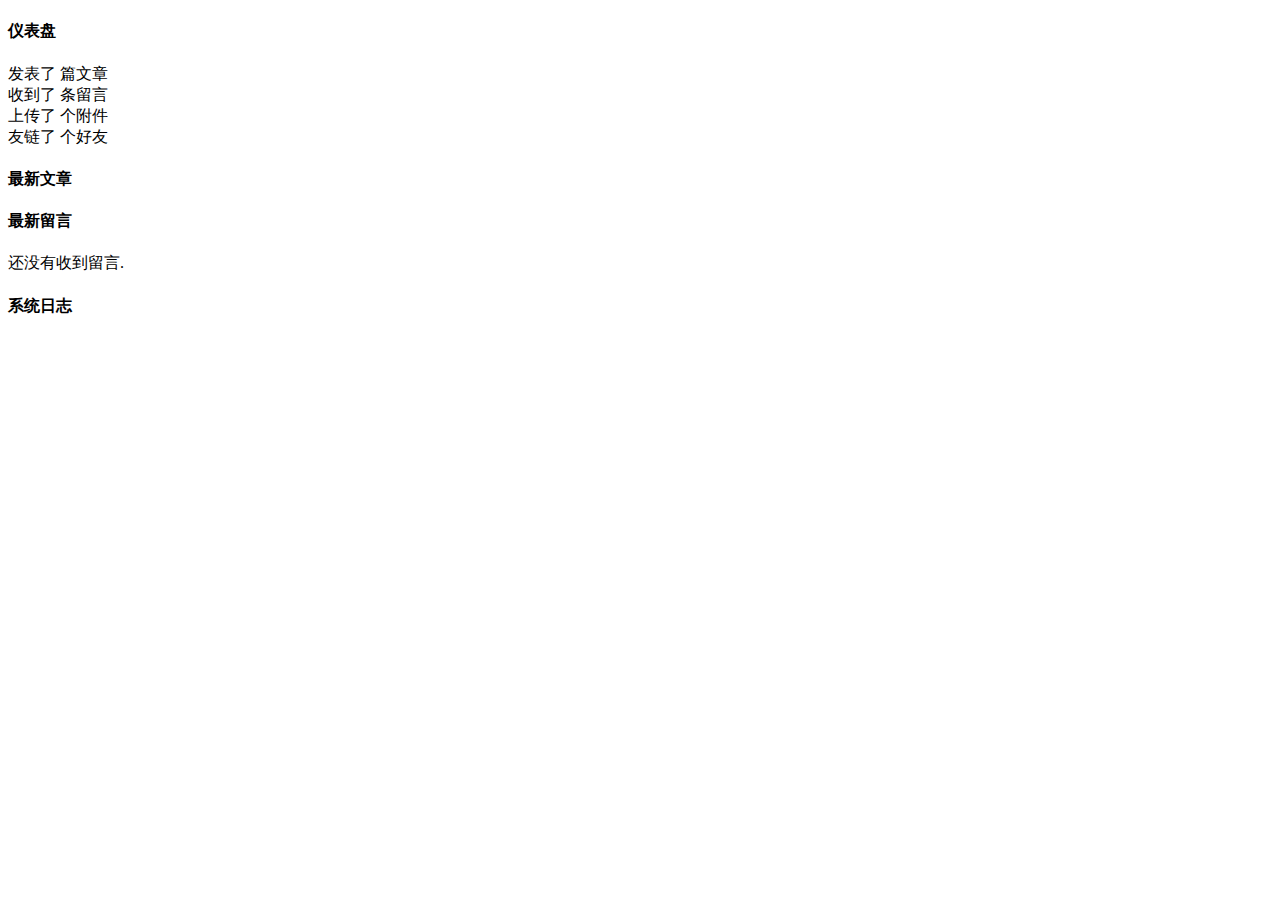
<file: src/main/resources/templates/mng/index.html>
<!DOCTYPE html>
<html lang="en" xmlns:th="http://www.thymeleaf.org" th:with="title='管理中心',active='home'">
<header th:replace="mng/header::headerFragment(${title},${active})"></header>
<body class="fixed-left">
<div id="wrapper">
    <div th:replace="mng/header::header-body"></div>
    <div class="content-page">
        <div class="content">
            <div class="container">
                <div class="row">
                    <div class="col-sm-12">
                        <h4 class="page-title">仪表盘</h4>
                    </div>

                    <div class="row">
                        <div class="col-sm-6 col-lg-3">
                            <div class="mini-stat clearfix bx-shadow bg-info">
                                <span class="mini-stat-icon"><i class="fa fa-quote-right" aria-hidden="true"></i></span>
                                <div class="mini-stat-info text-right">
                                    发表了
                                    <!--<span class="counter" th:text="${statistics.articles}"></span>-->
                                    <span class="counter" th:text="999"></span>
                                    篇文章
                                </div>
                            </div>
                        </div>

                        <div class="col-sm-6 col-lg-3">
                            <div class="mini-stat clearfix bg-purple bx-shadow">
                                <span class="mini-stat-icon"><i class="fa fa-comments-o" aria-hidden="true"></i></span>
                                <div class="mini-stat-info text-right">
                                    收到了
                                    <!--<span class="counter" th:text="${statistics.comments}"></span>-->
                                    <span class="counter" th:text="999"></span>
                                    条留言
                                </div>
                            </div>
                        </div>

                        <div class="col-sm-6 col-lg-3">
                            <div class="mini-stat clearfix bg-success bx-shadow">
                                <span class="mini-stat-icon"><i class="fa fa-cloud-upload"
                                                                aria-hidden="true"></i></span>
                                <div class="mini-stat-info text-right">
                                    上传了
                                    <!--<span class="counter" th:text="${statistics.attachs}"></span>-->
                                    <span class="counter" th:text="999"></span>
                                    个附件
                                </div>
                            </div>
                        </div>

                        <div class="col-sm-6 col-lg-3">
                            <div class="mini-stat clearfix bg-primary bx-shadow">
                                <span class="mini-stat-icon"><i class="fa fa-link" aria-hidden="true"></i></span>
                                <div class="mini-stat-info text-right">
                                    友链了
                                    <!--<span class="counter" th:text="${statistics.links}"></span>-->
                                    <span class="counter" th:text="999"></span>
                                    个好友
                                </div>
                            </div>
                        </div>
                    </div>

                    <div class="row">

                        <div class="col-md-4">
                            <div class="panel panel-default">
                                <div class="panel-heading">
                                    <h4 class="panel-title">最新文章</h4>
                                </div>
                                <div class="panel-body">
                                    <ul class="list-group">
                                        <!--<li class="list-group-item" th:each="article : ${articles}">-->
                            <!--<span class="badge badge-primary"-->
                                  <!--th:title="${article.commentsNum}+'条评论'" th:text="${article.commentsNum}"></span>-->
                                            <!--<a target="_blank" th:href="${commons.site_url('/article/')}+${article.cid}"-->
                                               <!--th:text="${article.title}"></a>-->
                                        <!--</li>-->
                                    </ul>
                                </div>
                            </div>
                        </div>


                        <div class="col-md-4">
                            <div class="panel panel-default">
                                <div class="panel-heading">
                                    <h4 class="panel-title">最新留言</h4>
                                </div>
                                <div class="panel-body">
                                    <!--<div th:if="${comments}== null and ${#lists.size(comments)}==0">-->
                                        <div class="alert alert-warning">
                                            还没有收到留言.
                                        </div>
                                    <!--</div>-->

                                    <!--<ul class="list-group"-->
                                        <!--th:unless="${comments}==null and ${#lists.size(comments)}==0">-->
                                        <!--<li class="list-group-item" th:each="comment : ${comments}">-->
                                            <!--<div th:if="${comment.url}!=null and ${comment.url}!=''">-->
                                                <!--<a th:href="@{${comment.url}}" target="_blank"-->
                                                   <!--th:text="${comment.author}"></a>-->
                                            <!--</div>-->
                                            <!--<th:block th:unless="${comment.url}!=null and ${comment.url}!=''" th:text="${comment.author}"/>-->
                                            <!--于<th:block th:text="${commons.fmtdate(comment.created,'MM月dd日HH:mm')}"/>：<a-->
                                                <!--th:href="${commons.site_url('/article/')}+${comment.cid}+'#comments'"-->
                                                <!--target="_blank" th:utext="${commons.article(comment.content)}"></a>-->
                                        <!--</li>-->
                                    <!--</ul>-->
                                </div>
                            </div>
                        </div>


                        <div class="col-md-4">
                            <div class="panel panel-default">
                                <div class="panel-heading">
                                    <h4 class="panel-title">系统日志</h4>
                                </div>
                                <div class="panel-body">
                                    <ul class="list-group" >
                                        <!--<li class="list-group-item" th:each="log : ${logs}">-->
                                            <!--<span th:text="${commons.fmtdate(log.created, 'yyyy-MM-dd HH:mm:ss')} +' => '+ ${log.action}"></span>-->
                                        <!--</li>-->
                                    </ul>
                                </div>
                            </div>
                        </div>

                    </div>
                </div>
                <div th:replace="mng/footer :: footer-content"></div>
            </div>
        </div>
    </div>
</div>
<div th:replace="mng/footer :: footer"></div>
</body>
</html>
</file>
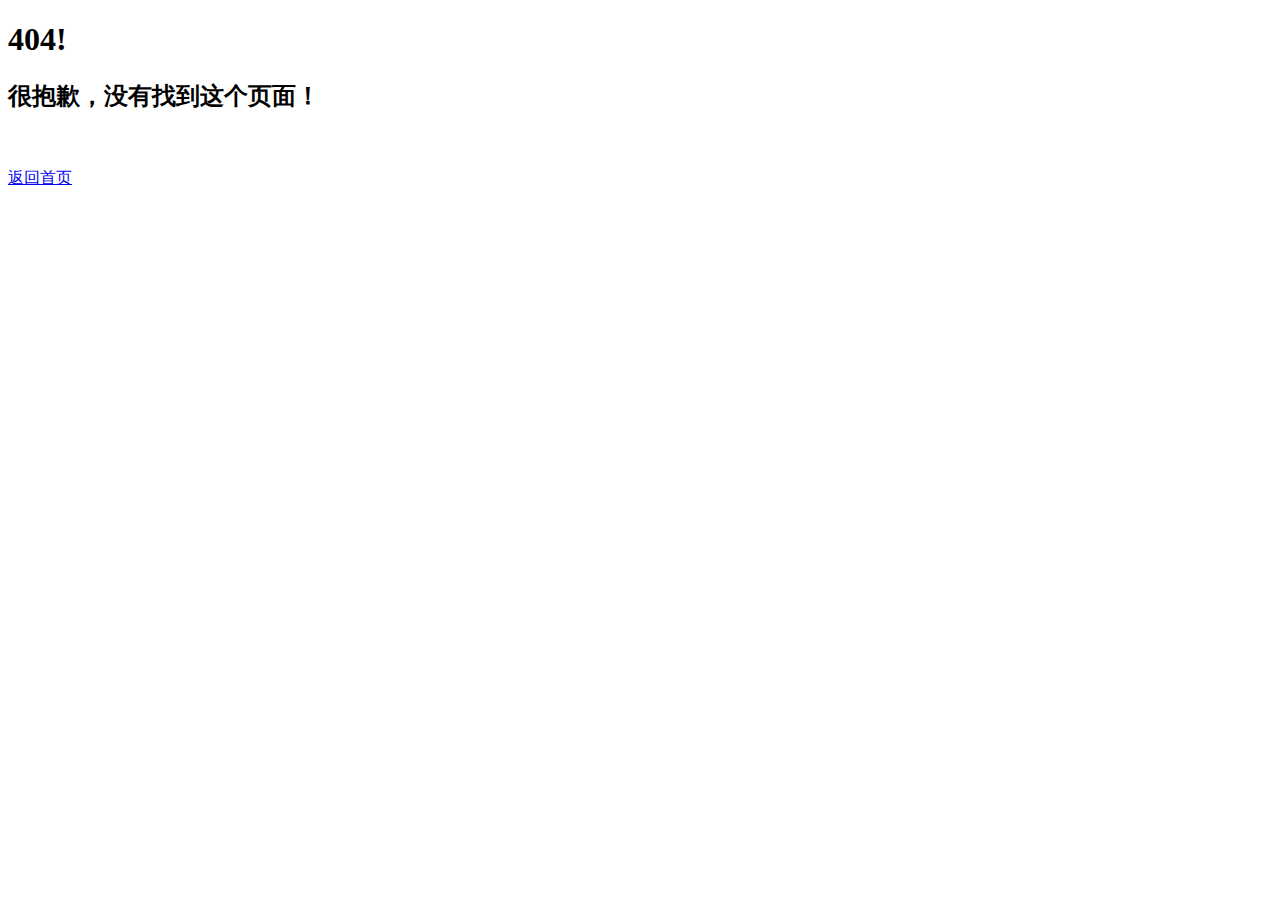
<file: src/main/resources/templates/comm/error_404.html>
<!DOCTYPE html>
<html lang="en" xmlns:th="http://www.thymeleaf.org">
<head>
    <meta charset="utf-8"/>
    <title>404（找不到页面）- My Blog</title>
    <meta name="viewport" content="width=device-width, initial-scale=1.0, maximum-scale=1.0, user-scalable=no"/>
    <meta http-equiv="X-UA-Compatible" content="IE=edge"/>
    <link rel="shortcut icon" th:href="@{/admin/images/favicon.png}"/>
    <link th:href="@{//cdn.bootcss.com/bootstrap/3.3.7/css/bootstrap.min.css}" rel="stylesheet" type="text/css"/>
    <link th:href="@{/admin/css/style.min.css}" rel="stylesheet" type="text/css"/>

    <!-- HTML5 Shim and Respond.js IE8 support of HTML5 elements and media queries -->
    <!-- WARNING: Respond.js doesn't work if you view the page via file:// -->
    <!--[if lt IE 9]>
    <script src="https://oss.maxcdn.com/libs/html5shiv/3.7.0/html5shiv.js"/>
    <script src="https://oss.maxcdn.com/libs/respond.js/1.3.0/respond.min.js"/>
    <![endif]-->
</head>
<body>

<div class="wrapper-page">
    <div class="ex-page-content text-center">
        <h1>404!</h1>
        <h2>很抱歉，没有找到这个页面！</h2>
         <br></br>
        <a class="btn btn-purple waves-effect waves-light" href="/mng"><i class="fa fa-angle-left"></i> 返回首页</a>
    </div>
</div>

</body>
</html>
</file>
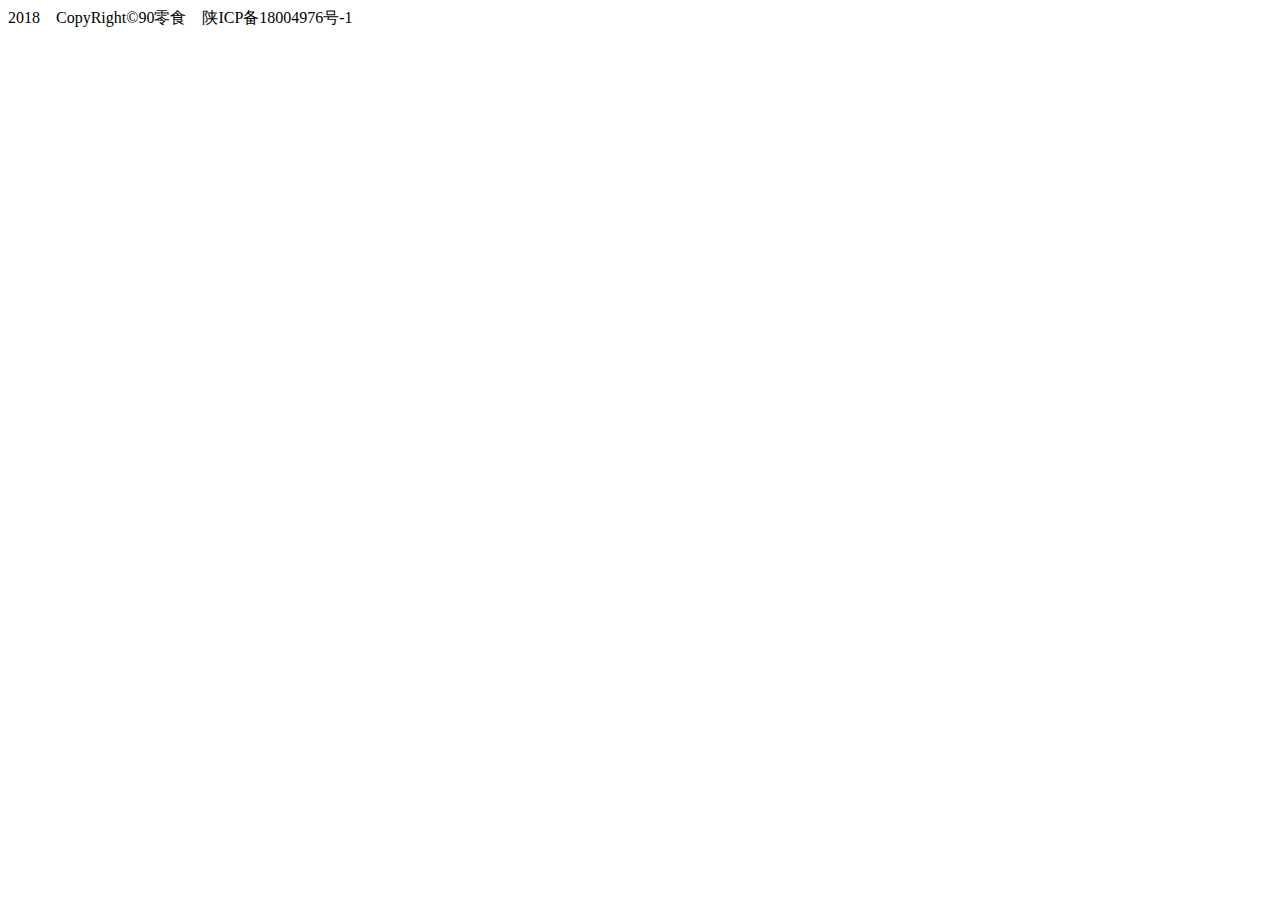
<file: src/main/resources/templates/mng/footer.html>
<!DOCTYPE html>
<html lang="en" xmlns:th="http://www.thymeleaf.org">
<div th:fragment="footer-content">
    <footer class="footer text-right">
        <!--2017 © <a th:href="@{https://github.com/zhisheng17/blog}" target="_blank">Blog</a><div class=""></div>-->
        <div class="">2018 &nbsp;&nbsp; CopyRight©90零食 &nbsp;&nbsp; 陕ICP备18004976号-1</div>
    </footer>
</div>
<body th:fragment="footer">
<!--jquery-->
<script th:src="@{//cdn.bootcss.com/jquery/2.2.3/jquery.min.js}"></script>
<!--bootstrap-->
<script th:src="@{//cdn.bootcss.com/bootstrap/3.3.7/js/bootstrap.min.js}"></script>
<!--弹窗组件 limonte-sweetalert2-->
<script th:src="@{//cdn.bootcss.com/limonte-sweetalert2/6.4.1/sweetalert2.min.js}"></script>
<!-- bootstrap-table 组件-->
<script th:src="@{//cdn.bootcss.com/bootstrap-table/1.12.1/bootstrap-table.js}"></script>
<!-- bootstrap-table 组件  中文-->
<script th:src="@{//cdn.bootcss.com/bootstrap-table/1.12.1/bootstrap-table-locale-all.js}"></script>
<!--bootstrap 文件上传组件-->
<script th:src="@{//cdn.bootcss.com/bootstrap-fileinput/4.4.8/js/fileinput.min.js}"></script>
<!--bootstrap 文件上传组件  中文-->
<script th:src="@{//cdn.bootcss.com/bootstrap-fileinput/4.4.8/js/locales/zh.js}"></script>
<!--bootstrap switch开关组件-->
<script th:src="@{//cdn.bootcss.com/bootstrap-switch/3.3.4/js/bootstrap-switch.js}"></script>

<script th:src="@{/mng/js/jquery.app.js}"></script>
<script th:src="@{/mng/js/base.js}"></script>




</body>
</html>
</file>
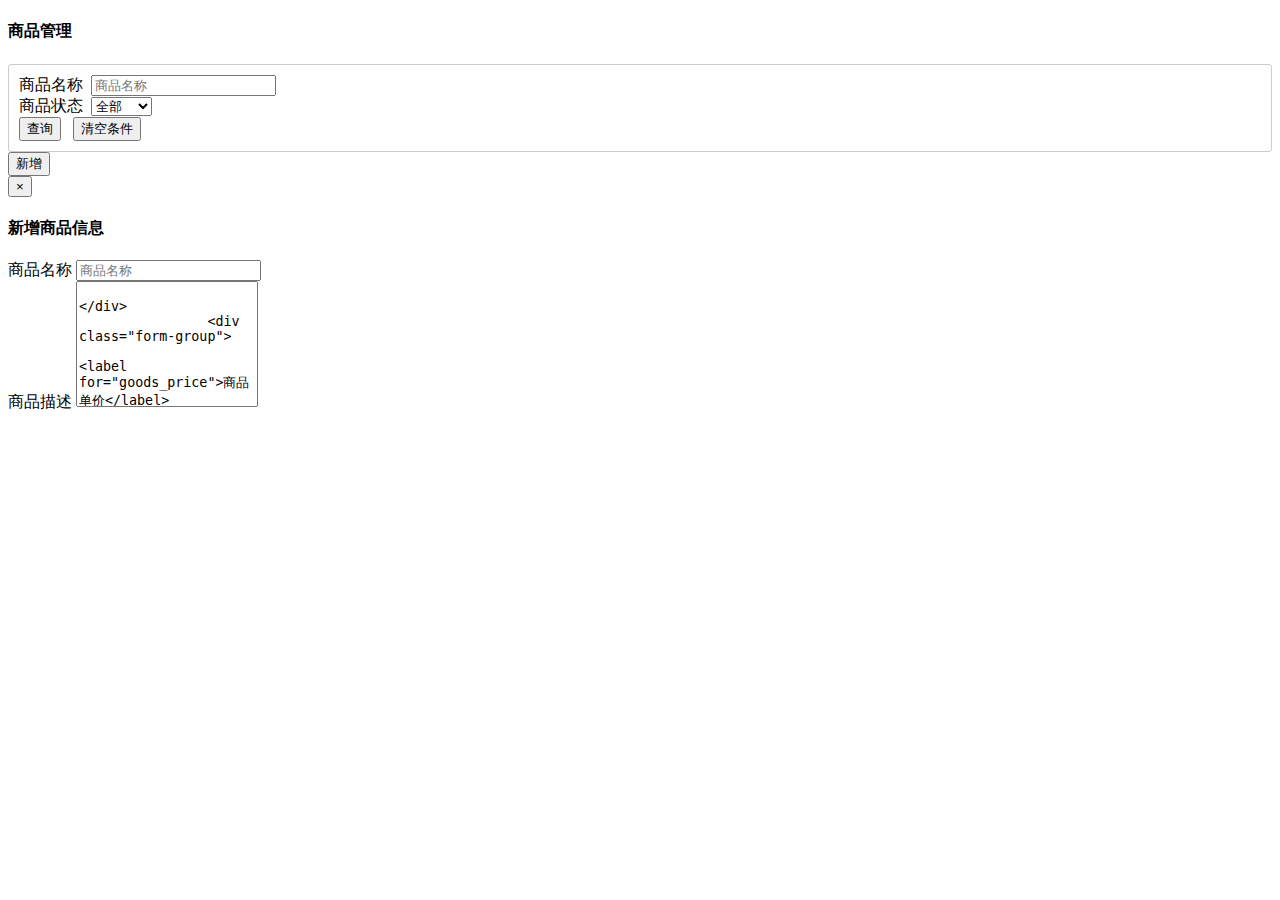
<file: src/main/resources/templates/mng/goods_list.html>
<!DOCTYPE html>
<html lang="en" xmlns:th="http://www.thymeleaf.org" th:with="title='商品管理', active='goods'">
<header th:replace="mng/header::headerFragment(${title},${active})"></header>


<style type="text/css">

    <!--bootstrap 表格列溢出时省略标记-->
    table{
        width:100px;
        table-layout:fixed;/* 只有定义了表格的布局算法为fixed，下面td的定义才能起作用。 */
    }
    td{
        word-break:keep-all;/* 不换行 */
        white-space:nowrap;/* 不换行 */
        overflow:hidden;/* 内容超出宽度时隐藏超出部分的内容 */
        text-overflow:ellipsis;/* 当对象内文本溢出时显示省略标记(...) ；需与overflow:hidden;一起使用*/
        -o-text-overflow:ellipsis;
        -icab-text-overflow: ellipsis;
        -khtml-text-overflow: ellipsis;
        -moz-text-overflow: ellipsis;
        -webkit-text-overflow: ellipsis;
    }

</style>

<body class="fixed-left">
<div id="wrapper">
    <!-- 页面头部区域-->
    <div th:replace="mng/header::header-body"></div>
    <div class="content-page">
        <div class="content">
            <div class="container">
                <div class="row">

                    <!--名称-->
                    <div class="row-fluid">
                        <h4 class="page-title">商品管理</h4>
                    </div>

                    <!--查询框-->
                    <div class="row-fluid">
                        <div class="span12">
                            <div class="control-group form-inline" style="border: 1px solid #ccc;padding: 10px; border-radius: 3px;">
                                <form class="form-inline">
                                    <div class="form-group">
                                        <label for="goodsName">商品名称</label>&nbsp;
                                        <input id="goodsName" type="text" class="form-control" placeholder="商品名称"/>&nbsp;&nbsp;
                                    </div>
                                    <div class="form-group">
                                        <label for="isDelete">商品状态</label>&nbsp;
                                        <select id="isDelete" class="form-control" >
                                            <option value="-1">全部</option>
                                            <option value="0">正常</option>
                                            <option value="1">已删除</option>
                                        </select>&nbsp;&nbsp;
                                    </div>
                                    <button id="btn_search" type="button" class="btn btn-primary">
                                        查询
                                    </button>&nbsp;&nbsp;
                                    <button id="btn_clean_search" type="button" class="btn btn-danger">
                                        清空条件
                                    </button>
                                </form>
                            </div>
                        </div>
                    </div>

                    <!-- 工具栏 -->
                    <div id="toolbar" class="btn-group">
                        <button id="btn_add" type="button" class="btn btn-default btn-sm">
                            <span class="glyphicon glyphicon-plus" aria-hidden="true"></span>新增
                        </button>
                    </div>

                    <!-- 表格 -->
                    <table id="goodsTable" class="table table-hover" ></table>
                </div>
            </div>
            <!--页面底部 文字内容 区域-->
            <div th:replace="mng/footer :: footer-content"></div>
        </div>
    </div>
</div>

<!-- 新增模态框 -->
<div class="modal fade" id="addModal" tabindex="-1" role="dialog" aria-labelledby="addModalLabel" data-backdrop="static">
    <div class="modal-dialog" role="document">
        <div class="modal-content">
            <div class="modal-header">
                <button type="button" class="close" data-dismiss="modal" aria-label="Close"><span
                        aria-hidden="true">×</span></button>
                <h4 class="modal-title" id="addLabel">新增商品信息</h4>
            </div>
            <div class="modal-body">
                <div class="form-group">
                    <label for="goods_name">商品名称</label>
                    <input type="text" name="goods_name" class="form-control" id="goods_name" placeholder="商品名称" />
                </div>
                <div class="form-group">
                    <label for="goods_desc">商品描述</label>
                    <textarea type="textarea" name="goods_desc" class="form-control" id="goods_desc" placeholder="商品描述" style="resize: none; height: 120px" />
                </div>
                <div class="form-group">
                    <label for="goods_price">商品单价</label>
                    <input type="number" name="goods_price" class="form-control" id="goods_price" placeholder="商品单价" min="0" />
                </div>
                <div class="form-group">
                    <label for="goods_small_image_url">商品列表展示图片</label>
                    <input type="file" id="goods_small_image" class="file-load" data-language="zh" />
                    <input type="hidden" id="goods_small_image_url" name="goods_small_image_url" class="file-load" data-language="zh" value="" />
                </div>
                <div class="form-group">
                    <label for="goods_big_image_url">商品详情展示图片</label><span style="color: red">（最多支持三张）</span>
                    <input type="file" id="goods_big_image" class="file-load" data-language="zh" multiple="multiple" />
                    <input type="hidden" id="goods_big_image_url" name="goods_big_image_url" class="file-load" data-language="zh" value="" />
                </div>
            </div>
            <div class="modal-footer">
                <div class="form-group" style="margin-top: 10px">
                    <button type="button" class="btn btn-default btn-sm" data-dismiss="modal"><span
                            class="glyphicon glyphicon-remove" aria-hidden="true"></span>关闭
                    </button>
                    <button id="btn_add_submit" type="button" class="btn btn-primary btn-sm" data-dismiss="modal"><span
                            class="glyphicon glyphicon-floppy-disk" aria-hidden="true"></span>保存
                    </button>
                </div>
            </div>
        </div>
    </div>
</div>


<!-- 修改模态框 -->
<div class="modal fade" id="updateModal" tabindex="-1" role="dialog" aria-labelledby="updateModalLabel" data-backdrop="static">
    <div class="modal-dialog" role="document">
        <div class="modal-content">
            <div class="modal-header">
                <button type="button" class="close" data-dismiss="modal" aria-label="Close"><span
                        aria-hidden="true">×</span></button>
                <h4 class="modal-title" id="updateLabel">更新商品信息</h4>
            </div>
            <div class="modal-body">
                <input type="hidden" name="update_goods_id" class="form-control" id="update_goods_id" placeholder="商品编号" />
                <div class="form-group">
                    <label for="update_goods_name">商品名称</label>
                    <input type="text" name="update_goods_name" class="form-control" id="update_goods_name" placeholder="商品名称" />
                </div>
                <div class="form-group">
                    <label for="update_goods_desc">商品描述</label>
                    <textarea type="textarea" name="update_goods_desc" class="form-control" id="update_goods_desc" placeholder="商品描述" style="resize: none; height: 120px" />
                </div>
                <div class="form-group">
                    <label for="update_goods_price">商品单价</label>
                    <input type="number" name="update_goods_price" class="form-control" id="update_goods_price" placeholder="商品单价" min="0"/>
                </div>
                <div class="form-group">
                    <label for="update_goods_isdelete">商品状态</label>
                    <select id="update_goods_isdelete" class="form-control" >
                    </select>
                </div>
                <div class="form-group">
                    <label for="update_goods_small_image_url">商品列表展示图片</label>
                    <input type="file" id="update_goods_small_image" class="file-load" data-language="zh" />
                    <input type="hidden" id="update_goods_small_image_url" name="update_goods_small_image_url" class="file-load" data-language="zh" value=""/>
                </div>
                <div class="form-group">
                    <label for="update_goods_big_image_url">商品详情展示图片</label><span style="color: red">（最多支持三张）</span>
                    <input type="file" id="update_goods_big_image" class="file-load" data-language="zh" multiple="multiple" />
                    <input type="hidden" id="update_goods_big_image_url" name="update_goods_big_image_url" class="file-load" data-language="zh" value=""/>
                </div>
            </div>
            <div class="modal-footer">
                <div class="form-group" style="margin-top: 10px">
                    <button type="button" class="btn btn-default btn-sm" data-dismiss="modal"><span
                            class="glyphicon glyphicon-remove" aria-hidden="true"></span>关闭
                    </button>
                    <button id="btn_update_submit" type="button" class="btn btn-primary btn-sm" data-dismiss="modal"><span
                            class="glyphicon glyphicon-floppy-disk" aria-hidden="true"></span>更新
                    </button>
                </div>
            </div>
        </div>
    </div>
</div>

<!--页面底部区域-->
<div th:replace="mng/footer :: footer"></div>


<script type="text/javascript">

    var $table = $('#goodsTable');

    //bootstrapTable使用中文
    $.extend($.fn.bootstrapTable.defaults, $.fn.bootstrapTable.locales['zh-CN']);

    //防止表头与表格不对齐
    $(window).resize(function () {
        $table.bootstrapTable('resetView');
    });

    // 页面初始化
    $(function () {
        //使用严格模式
        "use strict";

        // 表格初始化
        tableInit();
        $('#goodsTable').bootstrapTable('hideLoading');
    });

    //初始化Table
    function tableInit() {
        //先销毁表格
        $table.bootstrapTable('destroy');

        $table.bootstrapTable({
            url: '../mng/goods/pageList',   // 请求地址
            method: 'post',                 // 请求方式
            contentType: "application/x-www-form-urlencoded",  //请求内容类型
            dataType: "json",               //数据类型
            //height: '600',               //table高度，如果没有设置height属性，表格自动根据记录条数觉得表格高度
            striped: true,                  //是否显示行间隔色
            //sortable: true,              //是否启用排序
            //sortOrder: "asc",            //排序方式
            cache: false,                   //是否使用缓存
            uniqueId: "goodsId",            //每行的唯一标识
            toolbar: "#toolbar",            //指定工具栏
            showColumns: true,              //显示隐藏列
            showRefresh: true,              //显示刷新按钮
            showToggle: false,              //切换显示样式
            showFooter: false,              //显示Table脚部
            cardView: false,                //是否显示详细视图
            pagination: true,               //是否显示分页
            showPaginationSwitch: true,     //是否显示分页按钮
            clickToSelect: false,           //是否启用点击选中行
            minimumCountColumns: 2,         //最少要显示的列数
            undefinedText: '-',             //cell没有值时显示
            detailView: true,               //是否显示父子表
            //detail格式化
            detailFormatter: genderDetail,  //详情格式化函数
            sidePagination: "server",       //分页方式：client客户端分页，server服务端分页
            pageSize: 10,                   //每页的记录行数
            pageNumber: 1,                  //初始化加载第1页，默认第1页
            pageList: "[10, 30, 60, 100]",  //可供选择的每页的行数（*）
            paginationFirstText: "首页",
            paginationPreText: "上一页",
            paginationNextText: "下一页",
            paginationLastText: "末页",
            buttonsClass: 'default',
            iconsPrefix: 'glyphicon',
            queryParams: queryParams,       //得到查询的参数
            icons: {                        //自定义图标
                paginationSwitchDown: 'glyphicon-collapse-down icon-chevron-down',
                paginationSwitchUp: 'glyphicon-collapse-up icon-chevron-up',
                refresh: 'glyphicon-refresh icon-refresh',
                toggle: 'glyphicon-list-alt icon-list-alt',
                columns: 'glyphicon-th icon-th',
                    detailOpen: 'glyphicon-plus icon-plus',
                detailClose: 'glyphicon-minus icon-minus'
            }
            , columns: [
            // checkbox
            //     {
            //     field: 'state',
            //     checkbox: true,
            //     align: 'center',
            //     valign: 'middle',
            // },
                {
                title: '序号',
                field: 'index',
                align: 'center',
                valign: 'middle',
                formatter: genderIndex,
                width:60
            },{
                title: '商品名称',
                field: 'goodsName',
                align: 'center',
                valign: 'middle'
            },{
                title: '商品描述',
                field: 'goodsDesc',
                align: 'center',
                valign: 'middle'
            },{
                title: '商品单价',
                field: 'goodsPrice',
                align: 'center',
                valign: 'middle',
                formatter : goodsPriceFormat,
                sortable: true
            },{
                title: '商品总销量',
                field: 'goodsSalesVolume',
                align: 'center',
                valign: 'middle',
                sortable: true
            },{
                title: '创建时间',
                field: 'createTime',
                align: 'center',
                valign: 'middle',
                sortable: true,
                width:180
            },{
                title: '最后更新时间',
                field: 'updateTime',
                align: 'center',
                valign: 'middle',
                width:180
            },{
                title: '状态',
                field: 'delete',
                align: 'center',
                valign: 'middle',
                formatter: goodsDeleteFormat,
                width:90
            },{
                title: '操作',
                field: 'operate',
                align: 'center',
                events: operateEvents,
                formatter: genderOpt,
                width:90
            }],
            responseHandler: function (res) {
                var resultDataList;
                if (res.total > 0) {
                    resultDataList = {
                        "total": res.total,
                        "rows": res.list,
                    };
                } else {
                    resultDataList = {
                        "total": 0,
                        "rows": [],
                    }
                }
                return resultDataList;
            }, onLoadSuccess: function () {
                //加载成功时执行
                console.log("表格加载成功!");
                $('.bootstrap-table tr td').each(function () {
                    $(this).attr("title", $(this).text());
                    $(this).css("cursor", 'pointer');
                });
            }, onLoadError: function () {
                //加载失败时执行
                //layer.msg("加载失败!", {icon: 2, time: 2000});
                console.info("表格加载失败")
            }, formatLoadingMessage: function () {
                //正在加载
                return "请稍等，正在加载中...";
            }, formatNoMatches: function () {
                //没有匹配的结果
                return '无符合条件的记录';
            }
        })
    }

    //生成详细视图
    function genderDetail(index, row) {
        var html = [];

        html.push("<img src=" + row.goodsSmallImageUrl + " alt=" + '商品列表图' + " height=" + '200' + " width=" + '200' + "/>");
        html.push("<img src=" + row.goodsBig1ImageUrl + " alt=" + '商品详情图1' + " height=" + '200' + " width=" + '200' + "/>");
        html.push("<img src=" + row.goodsBig2ImageUrl + " alt=" + '商品详情图2' + " height=" + '200' + " width=" + '200' + "/>");
        html.push("<img src=" + row.goodsBig3ImageUrl + " alt=" + '商品详情图3' + " height=" + '200' + " width=" + '200' + "/>");

        return html.join('');
    }

    //生成序号
    function genderIndex(value, row, index) {
        return index + 1;
    }

    //自定义列内容
    function genderOpt(value, row, index) {
        var editOpt = '<a id="edit" href="javascript:void(0)" title="编辑"><i class="glyphicon glyphicon-pencil"></i></a>';
        var deleteOpt = '<a id="remove" href="javascript:void(0)" title="删除" ><i class="glyphicon glyphicon-trash"></i></a>';

        var html1 = [];
        if(row.delete){
            html1.push(editOpt);
        }else{
            html1.push(editOpt);
            html1.push("&nbsp;&nbsp;");
            html1.push(deleteOpt);
        }

        return html1.join('');
    }

    //自定义列内容事件
    window.operateEvents = {
        'click #edit': function (e, value, row, index) {
            editData(row);
        },
        'click #remove': function (e, value, row, index) {
            delData(row.goodsId);
        }
    };

    //查询条件与分页数据
    function queryParams(params) {

        //第几页
        params.pageNumber = this.pageNumber;

        //每页记录数
        params.pageSize = this.pageSize;

        //商品名称
        params.goodsName = $("#goodsName").val();

        //商品状态
        params.isDelete = $("#isDelete").val();

        return params;
    }

    //清空条件按钮点击事件
    $("#btn_clean_search").on("click", function () {
        $('#goodsName').val("");
        $("#isDelete").val("-1");
        refresh();
    });

    //查询按钮点击事件
    $("#btn_search").on("click", function () {
        refresh();
    });

    //刷新页面
    function refresh() {
        $table.bootstrapTable('refresh');
    }

    //商品单价格式化
    function goodsPriceFormat(value, row, index) {
        if (value == null || value == undefined) {
            return "-";
        } else {
            return value + "￥";
        }
    }

    //商品删除状态格式化
    function goodsDeleteFormat(value, row, index) {
        if (value == null || value == undefined) {
            return "-";
        }
        if (!value) {
            return "正常";
        }
        if (value) {
            return "已删除";
        }
    }

    //新增商品模态太框 保存按钮 点击事件
    $("#btn_add_submit").off().on('click', function () {

        var goodsName = $('#goods_name').val(),
            goodsDesc = $('#goods_desc').val(),
            goodsPrice = $('#goods_price').val(),
            goodsSmallImageUrl = $('#goods_small_image_url').val(),
            goodsBigImageUrl = $('#goods_big_image_url').val();
        // sex = $('input:radio[name="sex"]:checked').val(),

        //验证数据
        /* <![CDATA[ */
        if (!goodsName || goodsName.length <= 0 || goodsName == " ") {
            swal('警告', '请填写商品名称!', 'error');
            return false;
        }
        if (!goodsDesc || goodsDesc.length <= 0 || goodsDesc == " ") {
            swal('警告', '请填写商品描述!', 'error');
            return false;
        }
        if (!goodsPrice || goodsPrice <= 0 || goodsPrice == " ") {
            swal('警告', '请填写准确的商品价格!', 'error');
            return false;
        }
        if (!goodsSmallImageUrl || goodsSmallImageUrl.length <= 0 || goodsSmallImageUrl == " " || goodsSmallImageUrl == null) {
            swal('警告', '请上传商品列表展示图片!', 'error');
            return false;
        }
        if (!goodsBigImageUrl || goodsBigImageUrl.length <= 0 || goodsBigImageUrl == " " || goodsBigImageUrl == null) {
            swal('警告', '请上传商品详情展示图片!', 'error');
            return false;
        }
        /* ]]> */


        $.ajax({
            url: '../mng/goods/save',
            method: 'post',
            contentType: "application/x-www-form-urlencoded",
            async:false,
            data: {
                goodsName: goodsName,
                goodsDesc: goodsDesc,
                goodsPrice: goodsPrice,
                goodsSmallImageUrl: goodsSmallImageUrl,
                goodsBigImageUrl: goodsBigImageUrl
            },
            //阻止深度序列化，向后台传送数组
            traditional: true,
            success: function (res) {
                if (res.code == "0000") {
                    swal('提示', '新增商品成功!', 'success');
                    // 隐藏新增模态框
                    $('#addModal').modal('hide');
                    // 刷新表格
                    refresh();
                } else {
                    if(res.code == "7001"){
                        swal('警告', '新增失败，商品名称已存在!', 'error');
                    }else{
                        swal('警告', '新增失败，请来联系相关技术人员!', 'error');
                    }
                }
            }
        })
    });

    // 监听 新增模态框 关闭事件
    $("#addModal").on("hidden.bs.modal", function() {
        modelRefresh();
    });

    // 重置 新增模态框
    function modelRefresh(){
        $("#goods_small_image").fileinput('clear');
        $("#goods_big_image").fileinput('clear');

        $('#goods_name').val("");
        $('#goods_desc').val("");
        $('#goods_price').val("");
        $('#goods_small_image_url').val("");
        $('#goods_big_image_url').val("");
    }

    // 新增按钮点击事件
    $("#btn_add").on("click", function () {
        $('#addModalLabel').text("新增商品信息");
        $('#addModal').modal({
            //点击ESC键,模态窗口即会退出。
            keyboard: true
        });
        // 上传组件初始化
        var oFileInput = new FileInput();
        oFileInput.Init("goods_small_image", "/mng/goods/fileupload");
        var oFileInput1 = new FileInput1();
        oFileInput1.Init("goods_big_image", "/mng/goods/fileupload");
    });

    // 表格列中的删除按钮点击事件
    function delData(id) {
        swal({
            title: '警告',
            text: '是否删除该商品记录？',
            type: 'warning',
            showCancelButton: true,
            confirmButtonText: '删除',
            cancelButtonText: '取消'
        }).then(function(isConfirm) {
            if (isConfirm === true) {
                $.ajax({
                    url: '../mng/goods/delete',
                    method: 'POST',
                    contentType: "application/x-www-form-urlencoded",
                    //阻止深度序列化，向后台传送数组
                    traditional: true,
                    async:false,
                    data: {goodsId: id},
                    success: function (res) {
                        if (res.code == "0000") {
                            swal(
                                '提示!',
                                '删除成功!',
                                'success'
                            );
                        } else {
                            swal(
                                '提示!',
                                '删除失败，请联系相关技术人员',
                                'error'
                            );
                        }
                        refresh();
                    }
                })
            } else if (isConfirm === false) {
                // swal(
                //     'Cancelled',
                //     'Your imaginary file is safe :)',
                //     'error'
                // );
            } else {
                // Esc, close button or outside click
                // isConfirm is undefined
            }
        },
        function(dismiss) {
            if (dismiss === 'cancel') {
                // you might also handle 'close' or 'timer' if you used those
                // ignore
            } else {
                throw dismiss;
            }
        });
    }

    // 表格列中的中编辑按钮点击事件
    function editData(row) {

        //向模态框中传值
        $('#update_goods_id').val(row.goodsId);
        $('#update_goods_name').val(row.goodsName);
        $('#update_goods_desc').val(row.goodsDesc);
        $('#update_goods_price').val(row.goodsPrice);
        if(row.delete){
            $("#update_goods_isdelete").append('<option value="0" >正常</option>');
            $("#update_goods_isdelete").append('<option value="1" selected="selected">已删除</option>');
        }else{
            $("#update_goods_isdelete").append('<option value="0" selected="selected">正常</option>');
            $("#update_goods_isdelete").append('<option value="1" >已删除</option>');
        }
        $('#update_goods_small_image_url').val(row.goodsSmallImageUrl);
        $('#update_goods_big_image_url').val(row.goodsBig1ImageUrl + "qof@@d" + row.goodsBig2ImageUrl + "qof@@d" + row.goodsBig3ImageUrl);

        // 初始化更新模态框的 商品列表图片 上传组件
        var oFileInput2 = new FileInput2();
        oFileInput2.Init("update_goods_small_image", "/mng/goods/fileupload", row.goodsSmallImageUrl);
        // 初始化更新模态框的 商品详情图片 上传组件
        var oFileInput3 = new FileInput3();
        oFileInput3.Init("update_goods_big_image", "/mng/goods/fileupload", row.goodsBig1ImageUrl, row.goodsBig2ImageUrl ,row.goodsBig3ImageUrl);

        // 展示模态框
        $('#updataModalLabel').text("修改商品信息");
        $('#updateModal').modal({
            //点击ESC键,模态窗口即会退出。
            keyboard: true
        });
    }

    //更新商品模态太框 保存按钮 点击事件
    $("#btn_update_submit").off().on('click', function () {

        var goodsId = $('#update_goods_id').val(),
            goodsName = $('#update_goods_name').val(),
            goodsDesc = $('#update_goods_desc').val(),
            goodsPrice = $('#update_goods_price').val(),
            isDelete = $("#update_goods_isdelete").val(),
            goodsSmallImageUrl = $('#update_goods_small_image_url').val(),
            goodsBigImageUrl = $('#update_goods_big_image_url').val();

        //验证数据
        /* <![CDATA[ */
        if (!goodsName || goodsName.length <= 0 || goodsName == " ") {
            swal('警告', '请填写商品名称!', 'error');
            return false;
        }
        if (!goodsDesc || goodsDesc.length <= 0 || goodsDesc == " ") {
            swal('警告', '请填写商品描述!', 'error');
            return false;
        }
        if (!goodsPrice || goodsPrice <= 0 || goodsPrice == " ") {
            swal('警告', '请填写准确的商品价格!', 'error');
            return false;
        }
        if (!goodsSmallImageUrl || goodsSmallImageUrl.length <= 0 || goodsSmallImageUrl == " " || goodsSmallImageUrl == null) {
            swal('警告', '请上传商品列表展示图片!', 'error');
            return false;
        }
        if (!goodsBigImageUrl || goodsBigImageUrl.length <= 0 || goodsBigImageUrl == " " || goodsBigImageUrl == null) {
            swal('警告', '请上传商品详情展示图片!', 'error');
            return false;
        }
        /* ]]> */

        $.ajax({
            url: '../mng/goods/update',
            method: 'post',
            contentType: "application/x-www-form-urlencoded",
            async:false,
            data: {
                goodsId: goodsId,
                goodsName: goodsName,
                goodsDesc: goodsDesc,
                goodsPrice: goodsPrice,
                isDelete: isDelete,
                goodsSmallImageUrl: goodsSmallImageUrl,
                goodsBigImageUrl: goodsBigImageUrl
            },
            //阻止深度序列化，向后台传送数组
            traditional: true,
            success: function (res) {
                if (res.code == "0000") {
                    swal('提示', '更新商品成功!', 'success');
                    // 隐藏新增模态框
                    $('#addModal').modal('hide');
                    // 刷新表格
                    refresh();
                } else {
                    if(res.code == "7002"){
                        swal('警告', '更新失败，商品信息不存在!', 'error');
                    }else{
                        swal('警告', '更新失败，请来联系相关技术人员!', 'error');
                    }
                }
            }
        })
    });

    // 监听 更新模态框 关闭事件
    $("#updateModal").on("hidden.bs.modal", function() {
        updateModelRefresh();
    });

    // 重置 更新模态框
    function updateModelRefresh(){
        $('#update_goods_id').val("");
        $('#update_goods_name').val("");
        $('#update_goods_desc').val("");
        $('#update_goods_price').val("");
        $('#update_goods_small_image_url').val("");
        $('#update_goods_big_image_url').val("");
        $("#update_goods_isdelete").empty();
        $("#update_goods_small_image").fileinput('destroy');
        $("#update_goods_big_image").fileinput('destroy');
    }

    //初始化商品列表图片上传组件
    var FileInput = function () {
        var oFile = new Object();

        //初始化fileinput控件（第一次初始化）
        oFile.Init = function(ctrlName, uploadUrl) {
            var control = $('#' + ctrlName);

            //初始化上传控件的样式
            control.fileinput({
                language: 'zh', //设置语言
                uploadUrl: uploadUrl, //上传的地址
                allowedFileExtensions: ['jpg','png','bmp','jpeg'],//接收的文件后缀
                showUpload: true, //是否显示上传按钮
                showCaption: true,//是否显示标题
                browseClass: "btn btn-primary", //按钮样式
                dropZoneEnabled: true,//是否显示拖拽区域
                //minImageWidth: 50, //图片的最小宽度
                //minImageHeight: 50,//图片的最小高度
                //maxImageWidth: 1000,//图片的最大宽度
                //maxImageHeight: 1000,//图片的最大高度
                //maxFileSize: 0,//单位为kb，如果为0表示不限制文件大小
                //minFileCount: 0,
                //maxFileCount: 10, //表示允许同时上传的最大文件个数
                enctype: 'multipart/form-data',
                validateInitialCount:true,
                previewFileIcon: '<i class="glyphicon glyphicon-king"></i>',// 没有预览图的展示图标
                msgFilesTooMany: "选择上传的文件数量({n}) 超过允许的最大数值{m}！",
                layoutTemplates :{
                    actionDelete:'', //去除上传预览的缩略图中的删除图标
                    actionUpload:'',//去除上传预览缩略图中的上传图片；
                    actionZoom:''   //去除上传预览缩略图中的查看详情预览的缩略图标。
                },
            });
        }
        return oFile;
    };

    // 商品列表文件上传完成之后的事件
    $("#goods_small_image").on("fileuploaded", function (event, data, previewId, index) {
        var goodsSmallImageUrl = data.response;
        $("#goods_small_image_url").val(goodsSmallImageUrl);

        // console.log("列表value = " + $("#goods_big_image_url").val())
    });

    // 初始化商品详情图片上传组件
    var FileInput1 = function () {
        var oFile = new Object();

        //初始化fileinput控件（第一次初始化）
        oFile.Init = function(ctrlName, uploadUrl) {
            var control = $('#' + ctrlName);

            //初始化上传控件的样式
            control.fileinput({
                language: 'zh', //设置语言
                uploadUrl: uploadUrl, //上传的地址
                allowedFileExtensions: ['jpg','png','bmp','jpeg'],//接收的文件后缀
                showUpload: true, //是否显示上传按钮
                showCaption: true,//是否显示标题
                browseClass: "btn btn-primary", //按钮样式
                dropZoneEnabled: true,//是否显示拖拽区域
                maxFileCount: 3, //表示允许同时上传的最大文件个数
                enctype: 'multipart/form-data',
                validateInitialCount:true,
                previewFileIcon: '<i class="glyphicon glyphicon-king"></i>',// 没有预览图时的展示图标
                msgFilesTooMany: "选择上传的文件数量({n}) 超过允许的最大数值{m}！",
                layoutTemplates :{
                    // actionDelete:'', //去除上传预览的缩略图中的删除图标
                    actionUpload:'',//去除上传预览缩略图中的上传图片；
                    actionZoom:''   //去除上传预览缩略图中的查看详情预览的缩略图标。
                },
            });
        }
        return oFile;
    };

    // 商品详情文件上传完成之后的事件
    $("#goods_big_image").on("fileuploaded", function (event, data, previewId, index) {
        var goodsBigImageUrl = data.response;
        var goodsBigImageUrlVal = $("#goods_big_image_url").val();

        if(goodsBigImageUrlVal != ''){
            $("#goods_big_image_url").val(goodsBigImageUrlVal + "qof@@d" + goodsBigImageUrl)
        }else{
            $("#goods_big_image_url").val(goodsBigImageUrl)
        }

        // console.log("详情value = " + $("#goods_big_image_url").val())
    });


    // 修改商品信息 商品列表图片 上传组件
    var FileInput2 = function () {
        var oFile = new Object();

        //初始化fileinput控件（第一次初始化）
        oFile.Init = function(ctrlName, uploadUrl, goodsSmallImageUrl) {
            var control = $('#' + ctrlName);
            //初始化上传控件的样式
            control.fileinput({
                language: 'zh', //设置语言
                uploadUrl: uploadUrl, //上传的地址
                allowedFileExtensions: ['jpg','png','bmp','jpeg'],//接收的文件后缀
                showUpload: true, //是否显示上传按钮
                showCaption: true,//是否显示标题
                browseClass: "btn btn-primary", //按钮样式
                dropZoneEnabled: true,//是否显示拖拽区域
                enctype: 'multipart/form-data',
                validateInitialCount:true,
                previewFileIcon: '<i class="glyphicon glyphicon-king"></i>',// 没有预览图的展示图标
                msgFilesTooMany: "选择上传的文件数量({n}) 超过允许的最大数值{m}！",
                layoutTemplates:{
                    actionDelete:'', //去除上传预览的缩略图中的删除图标
                    actionUpload:'',//去除上传预览缩略图中的上传图片；
                    actionZoom:''   //去除上传预览缩略图中的查看详情预览的缩略图标。
                },
                /* <![CDATA[ */
                initialPreview:[ //预览图片的设置
                    '<img src="'+goodsSmallImageUrl+'" alt="商品列表展示图片" class="file-preview-image" style="width:auto;height:auto;max-width:100%;max-height:100%;">',
                ]
                /* ]]> */
            });
        }
        return oFile;
    };

    // 修改商品信息 商品列表图片文件 选择文件以后的事件
    $("#update_goods_small_image").on("filebatchselected", function(event, files) {
        $("#update_goods_small_image_url").val("");
    });

    // 修改商品信息 商品列表图片文件 上传完成之后的事件
    $("#update_goods_small_image").on("fileuploaded", function (event, data, previewId, index) {
        var goodsSmallImageUrl = data.response;
        $("#update_goods_small_image_url").val(goodsSmallImageUrl);

        // console.log("列表value = " + $("#goods_big_image_url").val())
    });


    // 修改商品信息 商品详情图片 上传组件
    var FileInput3 = function () {
        var oFile = new Object();

        //初始化fileinput控件（第一次初始化）
        oFile.Init = function(ctrlName, uploadUrl, goodsBig1ImageUrl, goodsBig2ImageUrl ,goodsBig3ImageUrl) {
            var control = $('#' + ctrlName);

            //初始化上传控件的样式
            control.fileinput({
                language: 'zh', //设置语言
                uploadUrl: uploadUrl, //上传的地址
                allowedFileExtensions: ['jpg','png','bmp','jpeg'],//接收的文件后缀
                showUpload: true, //是否显示上传按钮
                showCaption: true,//是否显示标题
                browseClass: "btn btn-primary", //按钮样式
                dropZoneEnabled: true,//是否显示拖拽区域
                maxFileCount: 3, //表示允许同时上传的最大文件个数
                enctype: 'multipart/form-data',
                validateInitialCount:true,
                previewFileIcon: '<i class="glyphicon glyphicon-king"></i>',// 没有预览图时的展示图标
                msgFilesTooMany: "选择上传的文件数量({n}) 超过允许的最大数值{m}！",
                layoutTemplates :{
                    actionDelete:'', //去除上传预览的缩略图中的删除图标
                    actionUpload:'',//去除上传预览缩略图中的上传图片；
                    actionZoom:''   //去除上传预览缩略图中的查看详情预览的缩略图标。
                },
                /* <![CDATA[ */
                initialPreview:[ //预览图片的设置
                '<img src="'+goodsBig1ImageUrl+'" alt="商品详情展示图片1" class="file-preview-image" style="width:auto;height:auto;max-width:100%;max-height:100%;">',
                '<img src="'+goodsBig2ImageUrl+'" alt="商品详情展示图片2" class="file-preview-image" style="width:auto;height:auto;max-width:100%;max-height:100%;">',
                '<img src="'+goodsBig3ImageUrl+'" alt="商品详情展示图片3" class="file-preview-image" style="width:auto;height:auto;max-width:100%;max-height:100%;">',
            ]
            /* ]]> */
            });
        }
        return oFile;
    };

    // 修改商品信息 商品详情图片文件 选择文件以后的事件
    $("#update_goods_big_image").on("filebatchselected", function(event, files) {
        $("#update_goods_big_image_url").val("");
    });

    // 修改商品信息 商品详情图片文件 上传完成之后的事件
    $("#update_goods_big_image").on("fileuploaded", function (event, data, previewId, index) {
        var goodsBigImageUrl = data.response;
        var goodsBigImageUrlVal = $("#update_goods_big_image_url").val();

        if(goodsBigImageUrlVal != ''){
            $("#update_goods_big_image_url").val(goodsBigImageUrlVal + "qof@@d" + goodsBigImageUrl);
        }else{
            $("#update_goods_big_image_url").val(goodsBigImageUrl);
        }
        // console.log("详情value = " + $("#goods_big_image_url").val())
    });

    /* <![CDATA[ */
    /* ]]> */
</script>

</body>
</html>
</file>
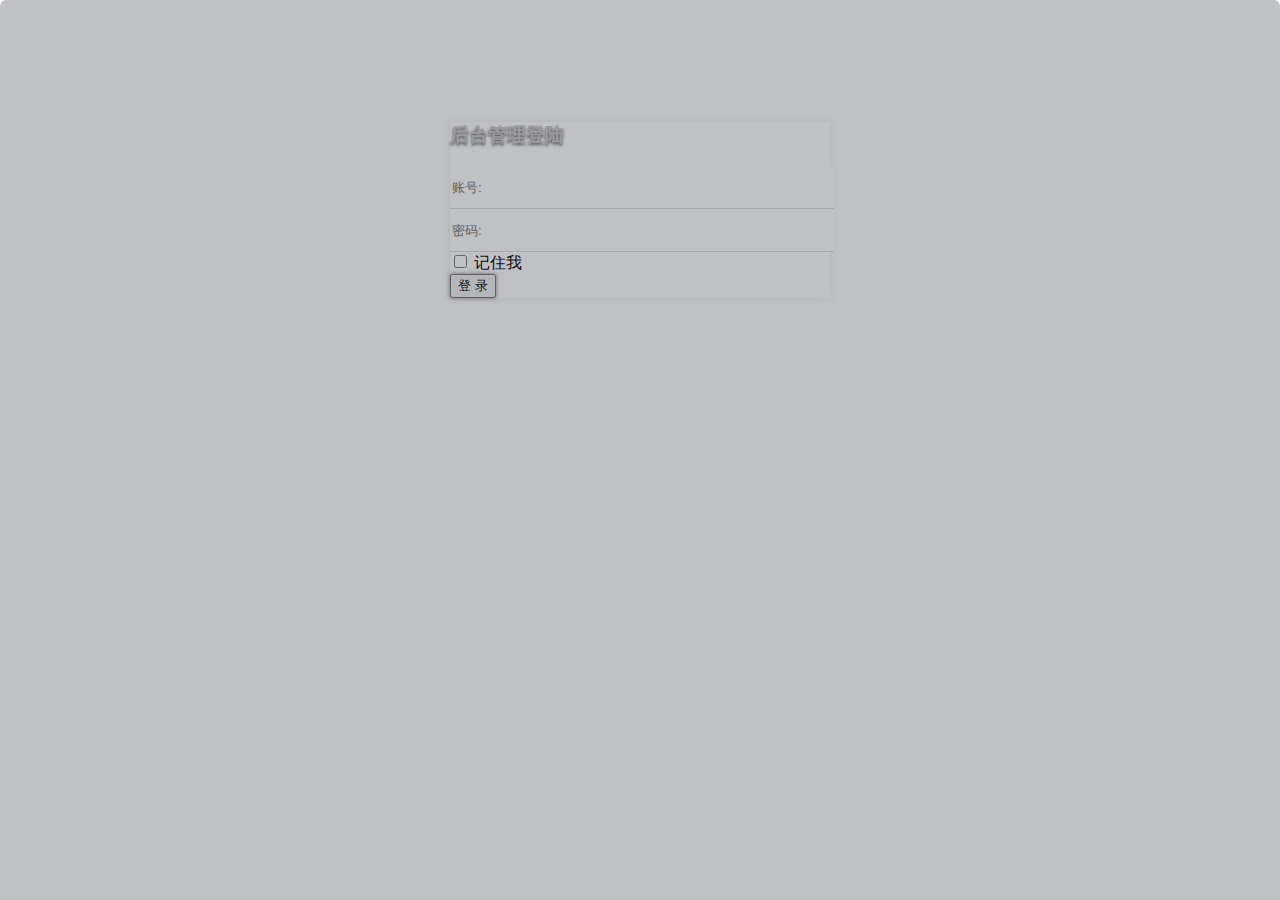
<file: src/main/resources/templates/mng/login.html>
<!DOCTYPE html>
<html lang="en" xmlns:th="http://www.thymeleaf.org" th:with="pic=${commons.random(5, '.png')}" th:style="'background:url(/mng/images/bg/'+@{${pic}}+');no-repeat; background-size: cover;'">
<head>
    <meta charset="utf-8"/>
    <meta name="viewport" content="width=device-width,initial-scale=1"/>
    <link rel="shortcut icon" th:href="@{/mng/images/favicon.png}"/>
    <title>90零食 - 用户登录</title>
    <!--图标库awesome-->
    <link th:href="@{//cdn.bootcss.com/font-awesome/4.7.0/css/font-awesome.min.css}" rel="stylesheet"/>
    <!--bootstrap-->
    <link th:href="@{//cdn.bootcss.com/bootstrap/3.3.7/css/bootstrap.min.css}" rel="stylesheet" type="text/css"/>
    <!--loading-->
    <link th:href="@{/mng/css/style.min.css}" rel="stylesheet" type="text/css"/>
    <!--消息弹窗-->
    <link th:href="@{//cdn.bootcss.com/limonte-sweetalert2/6.4.1/sweetalert2.min.css}" rel="stylesheet"/>

    <!-- HTML5 Shim and Respond.js IE8 support of HTML5 elements and media queries -->
    <!-- WARNING: Respond.js doesn't work if you view the page via file:// -->
    <!--[if lt IE 9]>
    <script src="https://oss.maxcdn.com/libs/html5shiv/3.7.0/html5shiv.js"></script>
    <script src="https://oss.maxcdn.com/libs/respond.js/1.3.0/respond.min.js"></script>
    <![endif]-->
    <style type="text/css">
        .panel-shadow {
            -moz-box-shadow: 0px 0px 10px 0px rgba(39, 49, 65, 0.1);
            -webkit-box-shadow: 0px 0px 10px 0px rgba(39, 49, 65, 0.1);
            box-shadow: 0px 0px 10px 0px rgba(39, 49, 65, 0.1);
        }
        .bg-overlay {
            -moz-border-radius: 6px 6px 0 0;
            -webkit-border-radius: 6px 6px 0 0;
            background-color: rgba(47, 51, 62, 0.3);
            border-radius: 6px 6px 0 0;
            height: 100%;
            left: 0;
            position: absolute;
            top: 0;
            width: 100%;
        }
        .input-border {b1.png
            font-size: 14px;
            width: 100%;
            height: 40px;
            border-radius: 0;
            border: none;
            border-bottom: 1px solid #dadada;
        }

        .bg-img > h3 {
            text-shadow: 0px 2px 3px #555;
            color: #cac9c8;
        }
    </style>

</head>
<body th:style="'background:url(/mng/images/bg/'+@{${pic}}+');no-repeat; background-size: cover;'" >
<div style="margin: 0 auto; padding-bottom: 0%; padding-top: 7.5%; width: 380px;">
    <div class="panel panel-color panel-danger panel-pages panel-shadow">
        <div class="panel-heading bg-img">
            <div class="bg-overlay"></div>
            <h3 class="text-center m-t-10">后台管理登陆</h3>
        </div>
        <div class="panel-body">
            <form class="form-horizontal m-t-20" method="post" id="loginForm" onsubmit="return checkForm()">
                <div class="form-group">
                    <div class="col-xs-12">
                        <input class=" input-lg input-border" name="username" type="text" required=""
                               placeholder="账号:"/>
                    </div>
                </div>
                <div class="form-group">
                    <div class="col-xs-12">
                        <input class=" input-lg input-border" name="password" type="password" required=""
                               placeholder="密码:"/>
                    </div>
                </div>
                <div class="form-group">
                    <div class="col-xs-12">
                        <div class="checkbox checkbox-danger">
                            <input id="checkbox-signup" name="remeber_me" type="checkbox"/>
                            <label for="checkbox-signup">记住我</label>
                        </div>
                    </div>
                </div>
                <div class="form-group text-center m-t-40">
                    <div class="col-xs-12">
                        <button class="btn btn-danger btn-lg btn-rounded btn-block w-lg waves-effect waves-light" style="box-shadow: 0px 0px 4px #868282;" type="submit">登&nbsp;录
                        </button>
                    </div>
                </div>
            </form>
        </div>
    </div>
</div>
<!-- Main  -->
<script th:src="@{//cdn.bootcss.com/jquery/2.2.3/jquery.min.js}"></script>
<script th:src="@{//cdn.bootcss.com/bootstrap/3.3.7/js/bootstrap.min.js}"></script>
<!--loading-->

<!--消息弹窗自检-->
<script th:src="@{//cdn.bootcss.com/limonte-sweetalert2/6.4.1/sweetalert2.min.js}"></script>


<script th:src="@{/mng/js/base.js}"></script>

<script type="text/javascript">
    function checkForm() {
        tale.post({
            url: '/mng/login',
            data: $("#loginForm").serialize(),
            success: function (result) {
                if (result.code == "0000") {
                    window.location.href = '/mng/index';
                } else {
                    tale.alertError(result.msg || '登录失败');
                }
            }
    });
        return false;
    }

    /*<![CDATA[*/
    var tale = new $.tale();
    /*]]>*/
</script>
</body>
</html>
</file>
